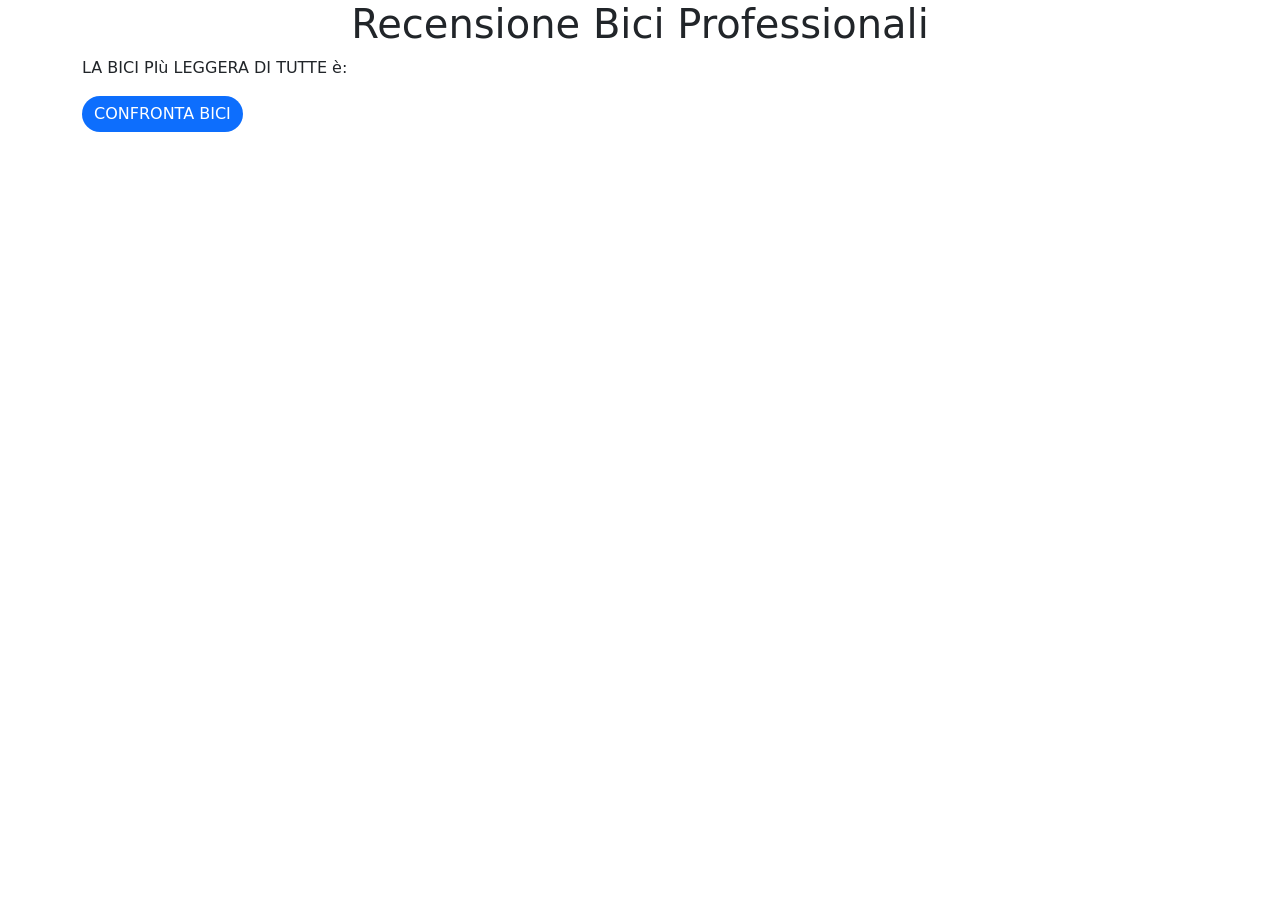
<file: index.html>
<!DOCTYPE html>
<html lang="it">

<head>
    <meta charset="UTF-8">
    <meta name="viewport" content="width=device-width, initial-scale=1.0">
    <meta name="keywords" content="">
    <meta name="description" content="">
    <meta name="author" content="Simone Palmisciano">

    <!-- NOME TITOLO DOCUMENTO -->
    <title>Document</title>

    <!-- ICONA DOCUMENTO -->
    <link rel="icon" href="">

    <!-- LINK BOOSTRAP ICON -->
    <link rel="stylesheet" href="https://cdn.jsdelivr.net/npm/bootstrap-icons@1.13.1/font/bootstrap-icons.min.css">

    <!-- LINK BOOSTRAP CSS -->
    <link href="https://cdn.jsdelivr.net/npm/bootstrap@5.3.8/dist/css/bootstrap.min.css" rel="stylesheet"
        integrity="sha384-sRIl4kxILFvY47J16cr9ZwB07vP4J8+LH7qKQnuqkuIAvNWLzeN8tE5YBujZqJLB" crossorigin="anonymous">


    <!-- LINK FOGLIO DI STILE CSS -->
    <link rel="stylesheet" href="./styles/style.css">
</head>

<body>

    <header class="text-center">
        <h1>Recensione Bici Professionali</h1>
    </header>
    <main>
        <div class="container">
            <div class="row">
                <div class="col">
                    <p id="mostraBiciConfronto">
                        LA BICI PIù LEGGERA DI TUTTE è: 
                    </p>
                    <button id="confrontaBici" class="btn btn-primary">
                        CONFRONTA BICI
                    </button>
                </div>
            </div>
        </div>
    </main>

    <!-- LINK SCRIPT BOOSTRAP -->
    <script src="https://cdn.jsdelivr.net/npm/bootstrap@5.3.8/dist/js/bootstrap.bundle.min.js"
        integrity="sha384-FKyoEForCGlyvwx9Hj09JcYn3nv7wiPVlz7YYwJrWVcXK/BmnVDxM+D2scQbITxI"
        crossorigin="anonymous"></script>
    <!-- LINK SCRIPT -->
    <script src="./scripts/script.js"></script>
</body>

</html>
</file>
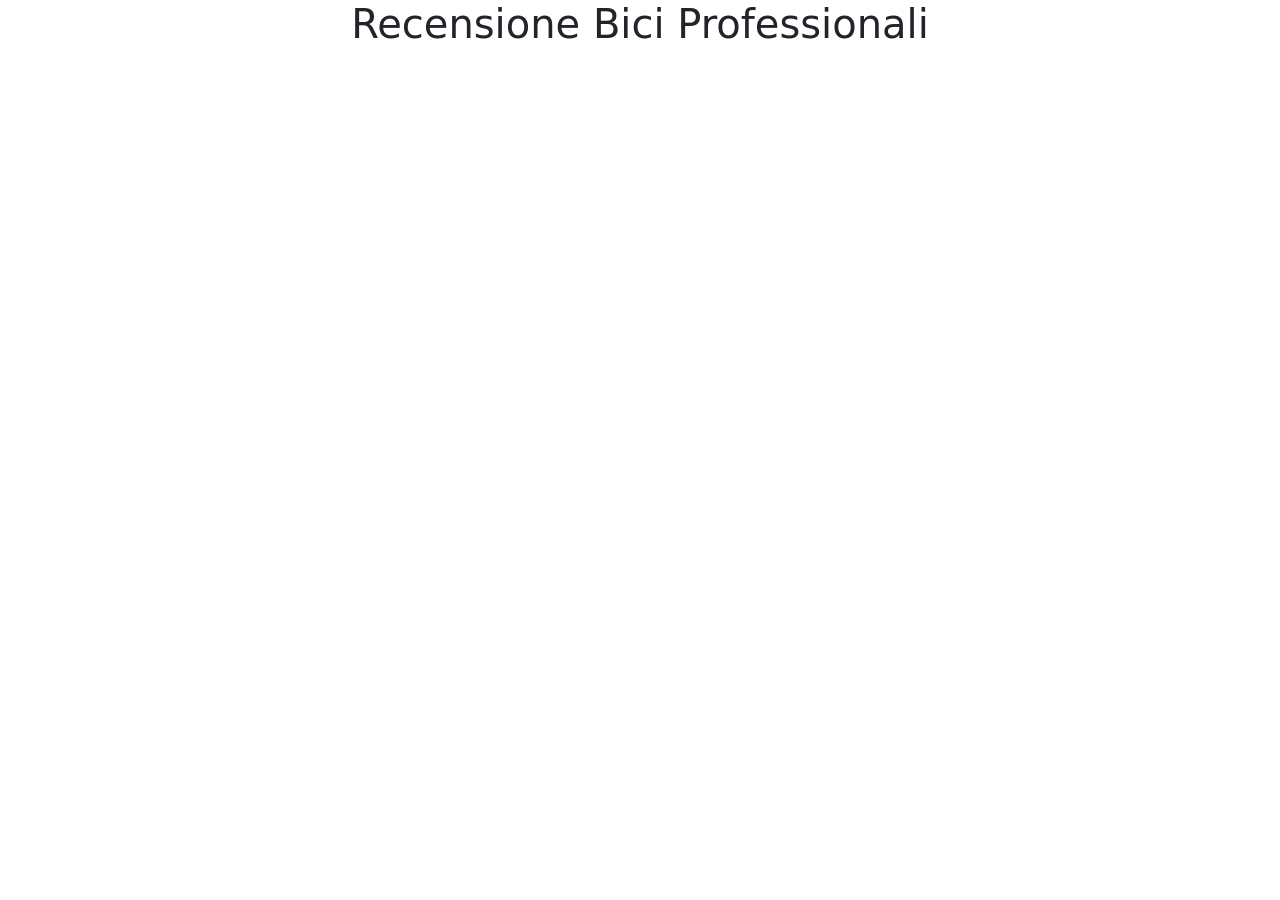
<file: index2.html>
<!DOCTYPE html>
<html lang="it">

<head>
    <meta charset="UTF-8">
    <meta name="viewport" content="width=device-width, initial-scale=1.0">
    <meta name="keywords" content="">
    <meta name="description" content="">
    <meta name="author" content="Simone Palmisciano">

    <!-- NOME TITOLO DOCUMENTO -->
    <title>Document</title>

    <!-- ICONA DOCUMENTO -->
    <link rel="icon" href="">

    <!-- LINK BOOSTRAP ICON -->
    <link rel="stylesheet" href="https://cdn.jsdelivr.net/npm/bootstrap-icons@1.13.1/font/bootstrap-icons.min.css">

    <!-- LINK BOOSTRAP CSS -->
    <link href="https://cdn.jsdelivr.net/npm/bootstrap@5.3.8/dist/css/bootstrap.min.css" rel="stylesheet"
        integrity="sha384-sRIl4kxILFvY47J16cr9ZwB07vP4J8+LH7qKQnuqkuIAvNWLzeN8tE5YBujZqJLB" crossorigin="anonymous">


    <!-- LINK FOGLIO DI STILE CSS -->
    <link rel="stylesheet" href="./styles/style.css">
</head>

<body>

    <header class="text-center">
        <h1>Recensione Bici Professionali</h1>
    </header>
    <main>
        <div class="container">
            <div class="row">
                <div class="col">

                </div>
            </div>
        </div>
    </main>

    <!-- LINK SCRIPT BOOSTRAP -->
    <script src="https://cdn.jsdelivr.net/npm/bootstrap@5.3.8/dist/js/bootstrap.bundle.min.js"
        integrity="sha384-FKyoEForCGlyvwx9Hj09JcYn3nv7wiPVlz7YYwJrWVcXK/BmnVDxM+D2scQbITxI"
        crossorigin="anonymous"></script>
    <!-- LINK SCRIPT -->
    <script src="./scripts/squadraCalcio.js"></script>
</body>

</html>
</file>
<file: styles/style.css>
/************************
        CSS RESET
************************/

* {
    margin: 0;
    padding: 0;
    box-sizing: border-box;
}

img {
    display: block;
    width: 100%;
}

ul {
    list-style-type: none;
}

a {
    text-decoration: none;
}

/************************
        UTILITY
************************/

.btn {
    --bs-border-radius: 20px;
    border: none;
}
</file>
